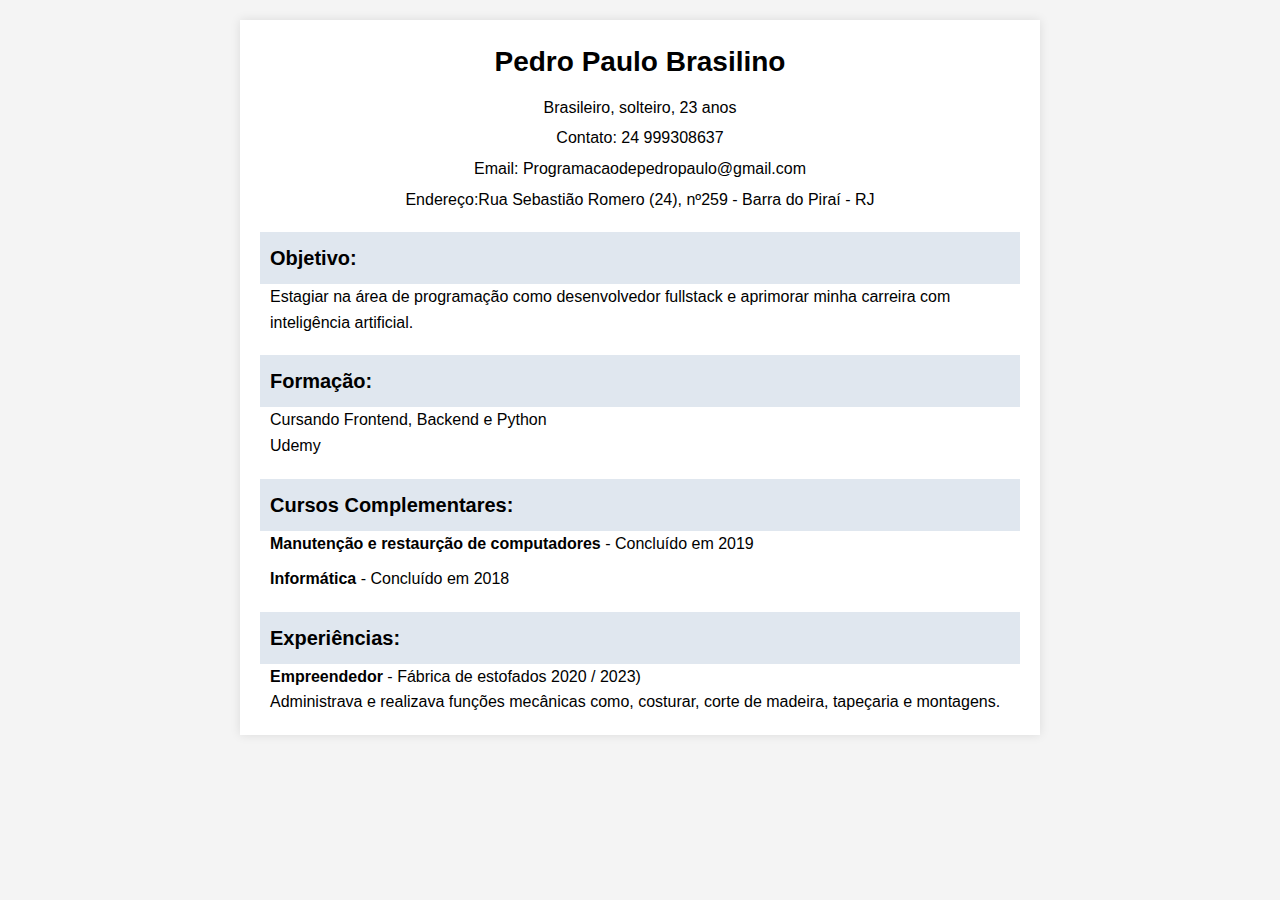
<file: modelos/curriculo01.html>
<!DOCTYPE html>
<html lang="pt-BR">
<head>
    <meta charset="UTF-8">
    <meta name="viewport" content="width=device-width, initial-scale=1.0">
    <title>Currículo</title>
    <link rel="stylesheet" href="curriculo01.css">
</head>
<body>
    <div class="container">
        <header>
            <h1>Pedro Paulo Brasilino</h1>
            <p>Brasileiro, solteiro, 23 anos</p>
            <p>Contato: 24 999308637</p>
            <p>Email: Programacaodepedropaulo@gmail.com</p>
            <p>Endereço:Rua Sebastião Romero (24), nº259 - Barra do Piraí - RJ</p>
        </header>

        <section>
            <h2>Objetivo:</h2>
            <p>Estagiar na área de programação como desenvolvedor fullstack e aprimorar minha carreira com inteligência artificial.</p>
        </section>

        <section>
            <h2>Formação:</h2>
            <p>Cursando Frontend, Backend e Python</p>
            <p>Udemy</p>
        </section>

        <section>
            <h2>Cursos Complementares:</h2>
            <ul>
                <li><strong>Manutenção e restaurção de computadores</strong> - Concluído em 2019</li>
                <li><strong>Informática</strong> - Concluído em 2018</li>
            </ul>
        </section>

        <section>
            <h2>Experiências:</h2>
            <p><strong>Empreendedor</strong> - Fábrica de estofados 2020 / 2023)</p>
            <p>Administrava e realizava funções mecânicas como, costurar, corte de madeira, tapeçaria e montagens. </p>
           
        </section>
    </div>
</body>
</html>
</file>
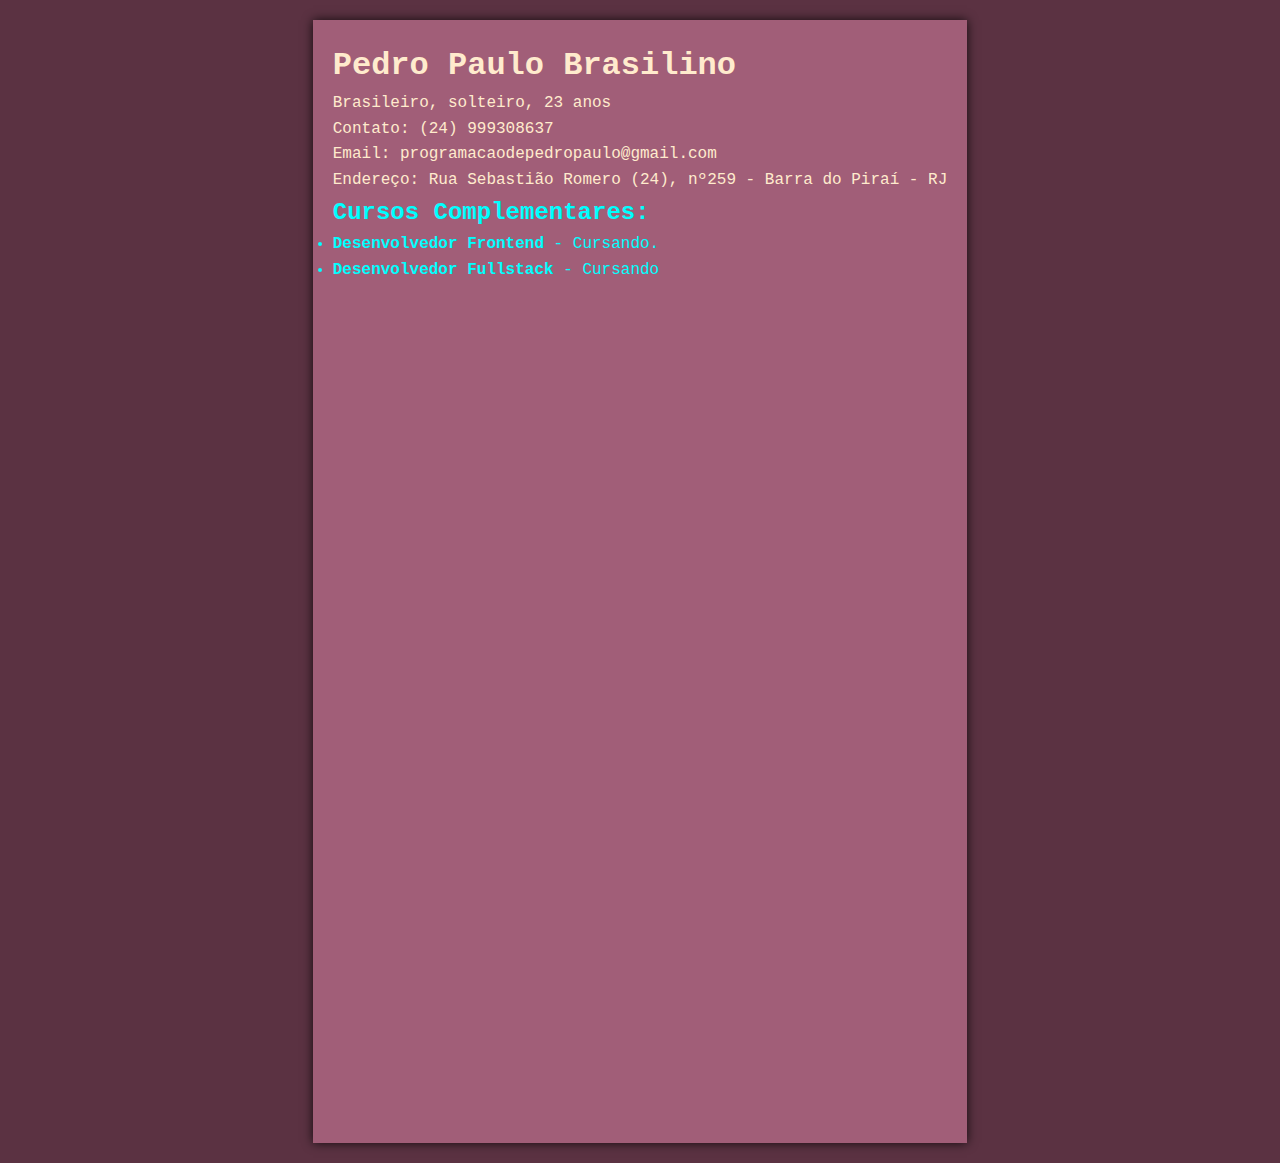
<file: meus curriculos/curriculo 02/curriculo02.html>
<!DOCTYPE html>
<html lang="en">
<head>
    <meta charset="UTF-8">
    <meta name="viewport" content="width=device-width, initial-scale=1.0">
    <title>Currículo</title>
    <link rel="stylesheet" href="curriculo02.css">
</head>
<body>
    <div class="container">
        <header>
            <h1>Pedro Paulo Brasilino</h1>
            <p>Brasileiro, solteiro, 23 anos</p>
            <p>Contato: (24) 999308637</p>
            <p>Email: programacaodepedropaulo@gmail.com</p>
            <P>Endereço: Rua Sebastião Romero (24), nº259 - Barra do Piraí - RJ</P>
        </header>
    
        <section>
            <h2>Cursos Complementares:</h2>
            <ul>
                <li><strong>Desenvolvedor Frontend</strong> - Cursando. </li>
                <li><strong>Desenvolvedor Fullstack</strong> -  Cursando</li>
</file>
<file: modelos/curriculo01.css>
* {
    margin: 0;
    padding: 0;
    box-sizing: border-box;
}

body {
    font-family: Arial, sans-serif;
    line-height: 1.6;
    padding: 20px;
    background-color: #f4f4f4;
}

.container {
    max-width: 800px;
    margin: auto;
    background: #fff;
    padding: 20px;
    box-shadow: 0 0 10px rgba(0, 0, 0, 0.1);
}

header h1 {
    font-size: 28px;
    text-align: center;
    margin-bottom: 10px;
}

header p {
    text-align: center;
    font-size: 16px;
    margin-bottom: 5px;
}

section h2 {
    background-color: #e0e7ef;
    padding: 10px;
    font-size: 20px;
    margin-top: 20px;
}

section p, section ul {
    margin-left: 10px;
    font-size: 16px;
}

ul {
    list-style-type: none;
}

ul li {
    margin-bottom: 10px;
}
</file>
<file: meus curriculos/curriculo 02/curriculo02.css>
* {
    padding: 0;
    margin: 0;
    box-sizing: border-box;
   
}

body {
    font-family: 'Courier New', Courier, monospace;
    line-height: 1.6;
    padding: 20px;
    background-color: rgb(91, 50, 66);
    color: blanchedalmond;
    display: flex;
    justify-content: center;
    align-items: center;
    min-height: 100vh;
    ;
}

.container {
    max-width: 210mm;
    height: 297mm;
    margin: auto;
    background-color: rgb(161, 94, 120);
    padding: 20px;
    box-shadow: 0 0 10px rgba(0, 0, 0, 0.8);
    box-sizing: border-box;
    page-break-after: always;
}

section {
    color: aqua;
    max-width: 800px;
    margin: auto;
}

@media print {
    body {
        background-color: white;
        margin: 0;
        padding: 0;
    }

    .container {
        box-shadow: none;
    }
}
</file>
